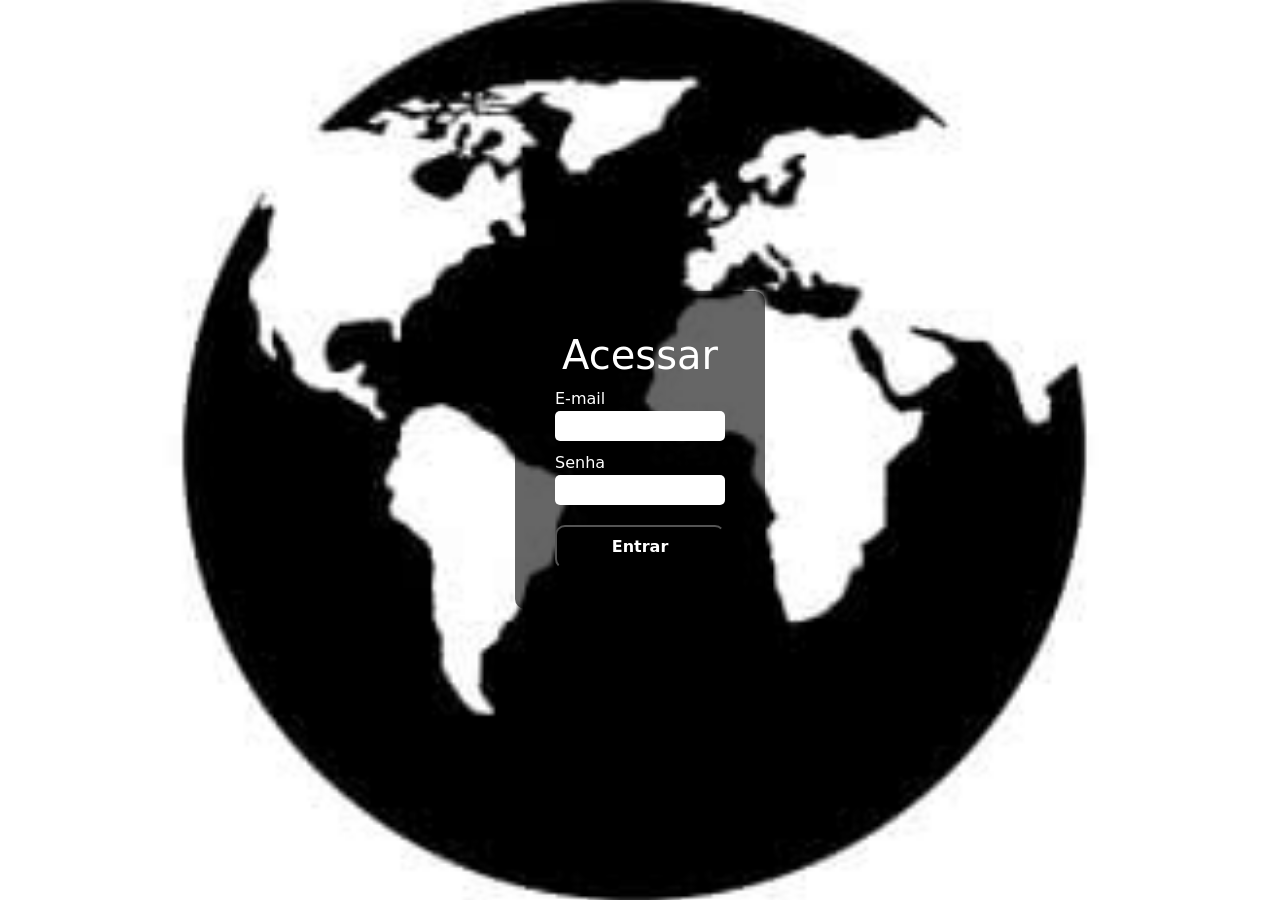
<file: index.html>
<!DOCTYPE html>
<html lang="pt-br">
<head>
    <meta charset="UTF-8">
    <title>Login</title>

    <link href="https://cdn.jsdelivr.net/npm/bootstrap@5.3.8/dist/css/bootstrap.min.css" rel="stylesheet">
    <link rel="stylesheet" href="style.css">
</head>
<body>

<div id="login">
    <form class="form">
        <h1>Acessar</h1>

        <label>E-mail</label>
        <input type="email" id="loginEmail">

        <label>Senha</label>
        <input type="password" id="loginSenha">

        <button type="button" onclick="acessar()">Entrar</button>
    </form>
</div>

<script src="main.js"></script>
</body>
</html>
</file>
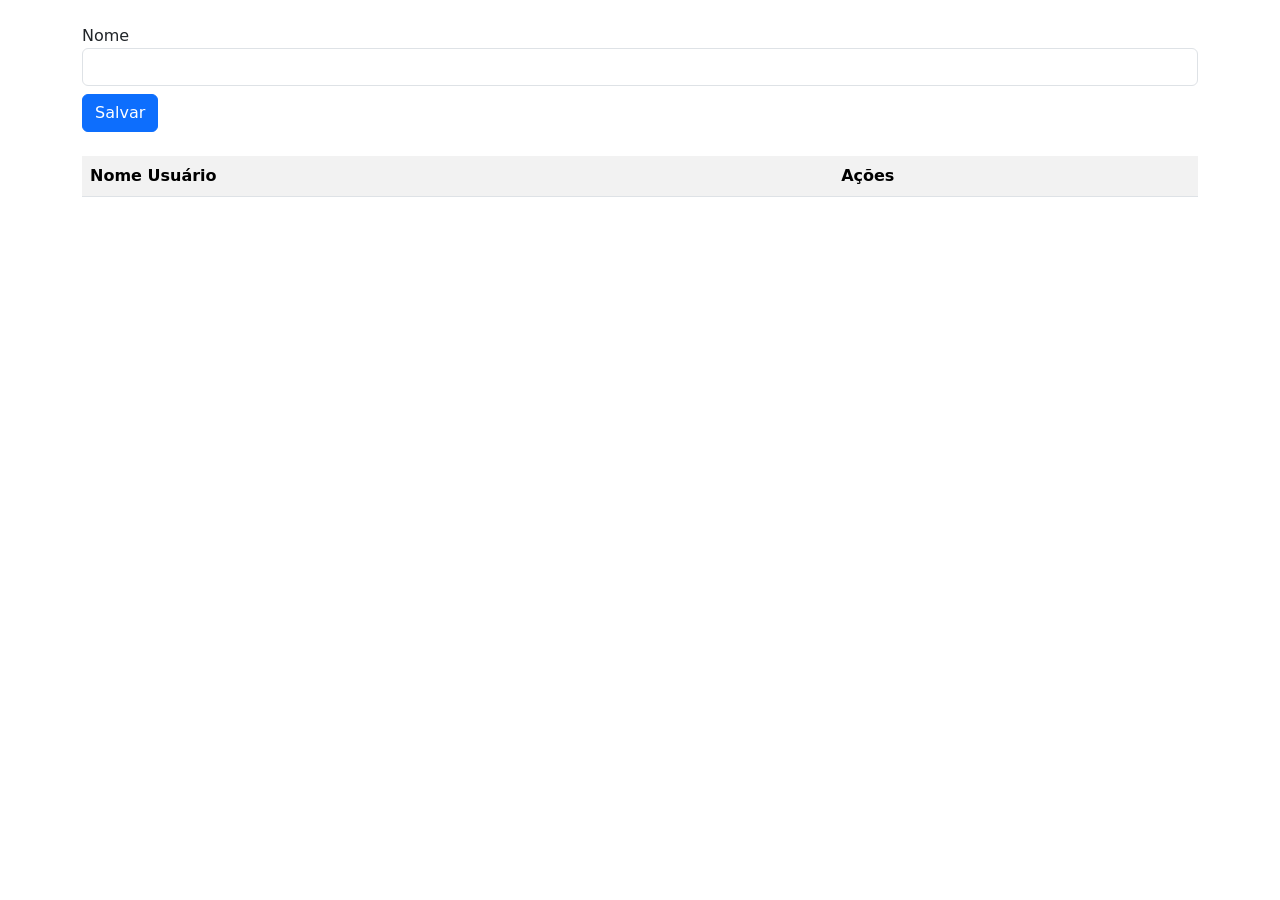
<file: Cadastro.html>
<!DOCTYPE html>
<html lang="pt-br">
<head>
    <meta charset="UTF-8">
    <title>Cadastro</title>

    <link href="https://cdn.jsdelivr.net/npm/bootstrap@5.3.8/dist/css/bootstrap.min.css" rel="stylesheet">
</head>
<body>

<div class="container mt-4">
    <label>Nome</label>
    <input type="text" id="nomeUser" class="form-control">
    
    <button class="btn btn-primary mt-2" onclick="salvauser()">Salvar</button>
</div>

<div class="container mt-4">
    <table class="table table-striped" id="tabela">
        <tr>
            <th>Nome Usuário</th>
            <th>Ações</th>
        </tr>
    </table>
</div>

<script src="main.js"></script>
</body>
</html>
</file>
<file: style.css>
body {
    background-image: url(imagens/mundo.png);
    background-size: cover;
    background-position: center;
    background-repeat: no-repeat;
}

#login {
    display: flex;
    justify-content: center;
    align-items: center;
    height: 100vh;
}

.form {
    padding: 40px;
    width: 250px;
    background-color: rgba(0, 0, 0, 0.6);
    border-radius: 10px;
}

.form h1 {
    color: white;
    text-align: center;
}

.form label {
    color: white;
}

.form input {
    width: 100%;
    height: 30px;
    border-radius: 5px;
    border: none;
    margin-bottom: 10px;
    padding-left: 5px;
}

.form button {
    width: 100%;
    padding: 8px;
    background-color: black;
    color: white;
    font-weight: bold;
    border-radius: 10px;
    margin-top: 10px;
}
</file>
